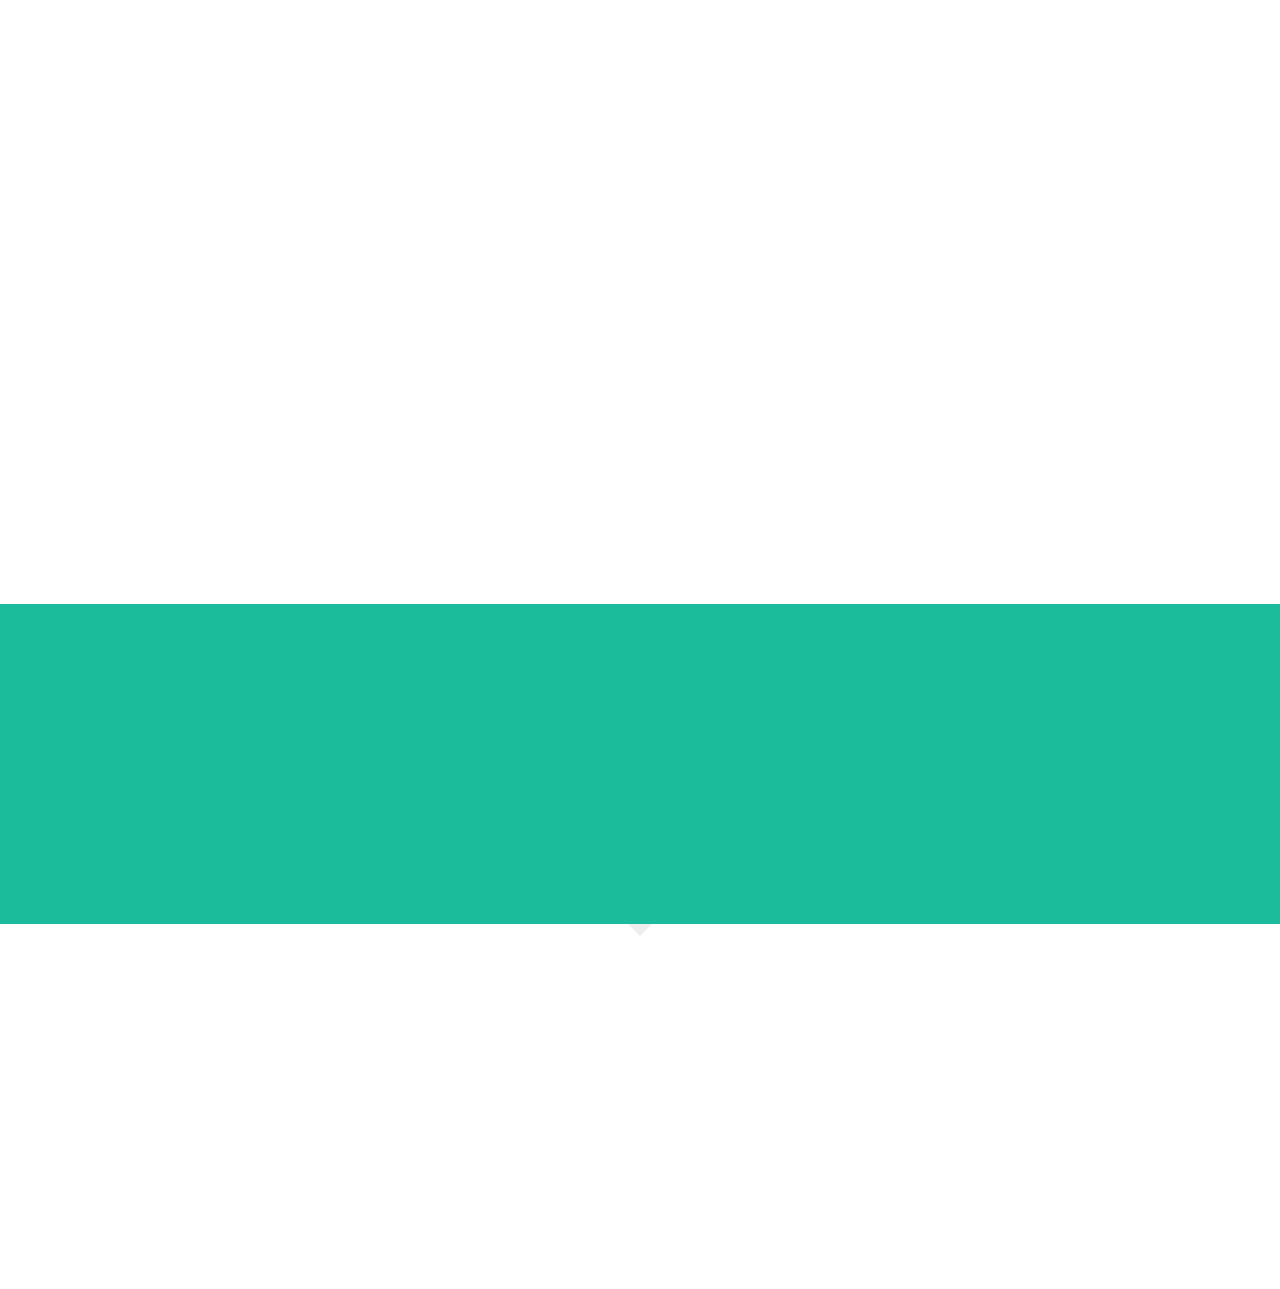
<file: index.html>
<!DOCTYPE html>
<!--[if lt IE 7 ]><html class="ie ie6" lang="en"><![endif]-->
<!--[if IE 7 ]><html class="ie ie7" lang="en"><![endif]-->
<!--[if IE 8 ]><html class="ie ie8" lang="en"><![endif]-->
<!--[if (gte IE 9)|!(IE)]><!--><html lang="en"><!--<![endif]-->
<head>

<meta charset="UTF-8">
<title>Botomodo - create messenger bots</title>
<meta name="description" content="">
<meta name="keywords" content="">
<meta content="width=device-width, initial-scale=1, maximum-scale=1, user-scalable=no" name="viewport">
<link rel="apple-touch-icon-precomposed" sizes="144x144" href="images/ico/apple-touch-icon-144.png">
<link rel="apple-touch-icon-precomposed" sizes="114x114" href="images/ico/apple-touch-icon-114.png">
<link rel="apple-touch-icon-precomposed" sizes="72x72" href="images/ico/apple-touch-icon-72.png">
<link rel="apple-touch-icon-precomposed" href="images/ico/apple-touch-icon-57.png">
<link rel="shortcut icon" href="images/ico/favicon.png">
<!--[if IE]><![endif]-->
<link rel="stylesheet" href="css/style.css">
<script src="js/jquery.js"></script>
<script src="js/countdown.js"></script>
<script src="js/owlcarousel.js"></script>
<script src="js/uikit.scrollspy.js"></script>
<script src="js/scripts.js"></script>
<!--[if lt IE 9]><script src="http://html5shiv.googlecode.com/svn/trunk/html5.js"></script><![endif]-->
</head>
<body id="backtotop">

<div class="fullwidth clearfix">
	<div id="topcontainer" class="bodycontainer clearfix" data-uk-scrollspy="{cls:'uk-animation-fade', delay: 300, repeat: true}">
		<img src="images/ico/apple-touch-icon-144.png" class="botomodologo"> 
		<h2>Make living messenger-bots</h2>
		<p>info@botomodo.tech</p>
	</div>
</div>



<div class="fullwidth colour2 clearfix">
	<div id="maincont" class="bodycontainer clearfix" data-uk-scrollspy="{cls:'uk-animation-fade', delay: 300, repeat: true}">

		<h1>Web site was yesterday, a social network is today, but
tomorrow day  by bots</h1>

	</div>
</div>

<div class="arrow-separator arrow-grey"></div>

<div class="fullwidth clearfix">
	<div id="footercont" class="bodycontainer clearfix" data-uk-scrollspy="{cls:'uk-animation-fade', delay: 300, repeat: true}">

		<p class="backtotop"><a title="" href="#backtotop"><span class="fa fa-angle-double-up"></span></a></p>
	<h2>Official site coming soon</h2>
		<div id="socialmedia" class="clearfix">
			<ul>
				<li>  <iframe src="https://www.facebook.com/plugins/like.php?href=https%3A%2F%2Fwww.facebook.com%2Fbotomodo.ua%2F&width=100&layout=button&action=like&show_faces=true&share=true&height=65&appId" width="100" height="65" style="border:none;overflow:hidden" scrolling="no" frameborder="0" allowTransparency="true"></iframe>
   </li>
			</ul>
		</div>
	</div>
</div>
   
</body>
</html>
</file>
<file: css/style.css>
/* ==================================================
   CSS Imports
================================================== */

@import url("reset.css");
@import url("owlcarousel.css");
@import url("uikit.scrollspy.css");

/* ==================================================
   Icon Fonts
================================================== */

@import url("fonts/fontawesome/font-awesome.css");

/* ==================================================
   Google Fonts
================================================== */

@import url(https://fonts.googleapis.com/css?family=Roboto+Condensed&subset=latin,cyrillic);
/* ==================================================
   Global Styles
================================================== */

*
{
	-webkit-box-sizing: border-box;
	-moz-box-sizing: border-box;
	box-sizing: border-box;
}


img
{   
	 max-width: 100%;
         height: auto;
}

html
{
	height: 100%;
	overflow: auto;
	
	-webkit-font-smoothing: antialiased;
	-webkit-text-size-adjust: 100%;
	-ms-text-size-adjust: 100%;
}

body
{
	font-family: 'Roboto Condensed', sans-serif;
	font-size: 20px;
	line-height: 32px;
	font-weight: 300;
	color: #999;
	background: #FFF;
	
	text-rendering: optimizeLegibility;
	vertical-align: baseline;
}

::selection
{
	background: #149077;
	color: #FFF;
}

::-moz-selection
{
	background: #149077;
	color: #FFF;
}

a
{
	color: #16A085;
	text-decoration: none;
}

	a:hover
	{
		color: #444;
	}

/* ==================================================
   Default Typography
================================================== */

p
{
	margin: 0 0 20px 0;
}

strong
{
	font-weight: 600;
}

em
{
	font-style: italic;
}

h1, h2, h3
{
	font-size: 60px;
	line-height: 60px;
	margin: 0 0 20px 0;
	letter-spacing: -1px;
	font-weight: 300;
	text-transform: uppercase;
}

	h2
	{
		font-size: 38px;
		line-height: 38px;
	}
		
	h3
	{
		font-size: 32px;
		line-height: 32px;
	}

/* ==================================================
   Background Colours
================================================== */

.colour1
{
	background: #16A085;
}

.colour2
{
	background: #1ABC9C;
}

.colour3
{
	background: #EEE;
}


/* ==================================================
   Separator Arrows
================================================== */

.arrow-separator
{
	position: relative;
}

	.arrow-separator:after
	{
		top: 100%;
		border: solid transparent;
		content: " ";
		height: 0;
		width: 0;
		position: absolute;
		pointer-events: none;
		border-width: 12px;
		left: 50%;
		margin-left: -12px;
		z-index: 11;
	}
	
		.arrow-white:after
		{
			border-color: #FFF rgba(255,255,255,0) rgba(255,255,255,0) rgba(255,255,255,0); /** Using RGB to remove dark line in Firefox **/
		}
		
		.arrow-theme:after
		{
			border-color: #16A085 rgba(22,160,133,0) rgba(22,160,133,0) rgba(22,160,133,0);
		}
		
		.arrow-themelight:after
		{
			border-color: #1ABC9C rgba(26,188,156,0) rgba(26,188,156,0) rgba(26,188,156,0);
		}

		.arrow-grey:after
		{
			border-color: #EEE rgba(238,238,238,0) rgba(238,238,238,0) rgba(238,238,238,0);
		}

/* ==================================================
   General Layout Styles
================================================== */

.fullwidth
{
	width: 100%;
	padding: 60px 30px;
	min-width: 280px;
}

	.fullwidth .bodycontainer
	{
		margin: 0 auto;
		width: 100%;
		max-width: 1000px;
		text-align: center;
	}
	
#topcontainer
{

}

	#topcontainer h1
	{
		padding: 6px 0 10px 0;
		margin-bottom: 0;
		letter-spacing: -1.5px;
		color: #444;
		font-weight: 400;
	}
	
		#topcontainer h1 span
		{
			font-size: 70px;
			line-height: 70px;
			letter-spacing: -1.4px;
			font-weight: 300;
		}

	#topcontainer p
	{
		margin-bottom: 0;
		color: #999;
	}

	#topcontainer p span
	{
		font-size: 90px;
		line-height: 90px;
		color: #1abc9c;
	}
	
#countdown
{
	color: #FFF;
}

	#countdown #countdowncont
	{
		width: 100%;
		max-width: 700px;
		margin: 0 auto;
	}

		#countdown #countdowncont ul#countscript li
		{
			float: left;
			width: 25%;
			padding: 30px 0;
			margin: 0;
			list-style-type: none;
		}

			#countdown #countdowncont ul#countscript li span
			{
				font-size: 80px;
				line-height: 80px;
				font-weight: 300;
				color: #FFF;
			}

			#countdown #countdowncont ul#countscript li p
			{
				color: rgba(255, 255, 255, 0.6);
				font-weight: 300;
				text-transform: uppercase;
				font-size: 18px;
				line-height: 18px;
				margin: 0;
			}
		
#maincont
{
	color: #FFF;
}

	#maincont a
	{
		color: #FFF;
		opacity: 0.6;
	}
	
		#maincont a:hover
		{
			opacity: 1;
		}
	
	#maincont #signupform
	{
		margin: 0 auto 20px auto;
		width: 80%;
	}

		.sb-search
		{
			position: relative;
			width: 100%;
			min-width: 50px;
			height: 50px;
			overflow: hidden;
		}

			.sb-search .sb-search-input
			{
				position: absolute;
				top: 0;
				right: 0;
				border: none;
				outline: none;
				background: #FFF;
				border: 0;
				width: 100%;
				height: 50px;
				margin: 0;
				z-index: 10;
				padding: 0 65px 0 15px;
				font-family: inherit;
				font-size: 20px;
				color: #333;
				
				-webkit-border-radius: 0px;
				-moz-border-radius: 0px;
				border-radius: 0px;
				
				-webkit-appearance: none;
			}

		button.formbutton, .sb-search-submit 
		{
			width: 60px;
			height: 60px;
			display: block;
			position: absolute;
			right: 0;
			top: 0;
			padding: 0;
			margin: 0;
			text-align: center;
			cursor: pointer;
		}

			.sb-search-submit
			{
				background: #FFF; /* IE needs this */
				-ms-filter: "progid:DXImageTransform.Microsoft.Alpha(Opacity=0)"; /* IE 8 */
				filter: alpha(opacity=0); /* IE 5-7 */
				opacity: 0;
				color: transparent;
				border: none;
				outline: none;
				z-index: -1;
			}
			
			button.formbutton
			{
				color: #FFF;
				background: #16A085;
				z-index: 90;
				border: 0;
				height: 50px;
			}
			
			button.formbutton span
			{
				font-size: 19px;
			}
			
				button.formbutton:hover
				{
					background: #149077;
				}
			
#quotecont
{
	padding: 30px 0;
}

	#quotecont .owl-theme .owl-controls .owl-page span
	{
		background: #CCC;
	}
	
		#quotecont .owl-theme .owl-controls .owl-page.active span,
		#quotecont .owl-theme .owl-controls.clickable .owl-page:hover span
		{
			background: #1ABC9C;
		}

#footercont
{
	position: relative;
	font-size: 18px;
}

	#footercont #socialmedia ul
	{
		margin: 0 0 30px 0;
	}

	#footercont #socialmedia ul li
	{
		display: inline-block;
		list-style-type: none;
		margin: 0 10px;
	}

		#footercont #socialmedia ul li a
		{
			font-size: 36px;
			color: #999;
		}
		
			#footercont #socialmedia ul li a:hover
			{
				color: #1ABC9C;
			}
			
	#footercont p.backtotop
	{
		margin: 0 0 40px 0;
	}

		#footercont p.backtotop a
		{
			position: relative;
			display: inline-block;
			background: #EEE;
			font-size: 32px;
			line-height: 32px;
			color: #999;
			padding: 5px 12px;
			
			-webkit-border-radius: 4px;
			-moz-border-radius: 4px;
			border-radius: 4px;
		}
		
			#footercont p.backtotop a:hover
			{
				background-color: #1ABC9C;
				color: #FFF;
				text-decoration: none;
			}
			
				#footercont p.backtotop a:active
				{
					top: 2px;
				}

/* ==================================================
   Responsive Media Queries - Tablets
================================================== */

@media screen and (max-width: 768px)
{

	body
	{
		font-size: 23px;
		line-height: 29px;
	}
	
	#topcontainer h1
	{
		font-size: 54px;
		line-height: 54px;
		letter-spacing: -1.2px;
	}

		#topcontainer h1 span
		{
			font-size: 70px;
			line-height: 70px;
		}
	
	#countdown #countdowncont
	{
		max-width: 400px;
	}
	
		#countdown #countdowncont ul#countscript li
		{
			width: 50%;
			padding: 10px 0;
		}
		
			#countdown #countdowncont ul#countscript li span
			{
				font-size: 70px;
				line-height: 70px;
			}
			
	#quotecont
	{
		padding: 15px 0;
	}
		
	#footercont
	{
		font-size: 19px;
	}
		
		#footercont #footerleft
		{
			float: none;
			padding: 30px 0;
			text-align: center;
		}
		
			#footercont #socialmedia ul li a
			{
				font-size: 32px;
			}
		
		#footercont #footerright
		{
			float: none;
		}
	
}

/* ==================================================
   Responsive Media Queries - Mobiles
================================================== */

@media screen and (max-width: 480px)
{	

	body
	{
		font-size: 21px;
		line-height: 27px;
	}
	
	#topcontainer h1
	{
		font-size: 36px;
		line-height: 36px;
		
	}

		#topcontainer h1 span
		{
			font-size: 50px;
			line-height: 50px;
		}
	
	#countdown #countdowncont ul#countscript li
	{
		padding: 6px 0;
	}
	
		#countdown #countdowncont ul#countscript li span
		{
			font-size: 62px;
			line-height: 62px;
		}

		#countdown #countdowncont ul#countscript li p
		{
			font-size: 16px;
			line-height: 16px;
		}
		
	#maincont #signupform
	{
		margin: 0 auto 20px auto;
		width: 100%;
	}
	
	#quotecont
	{
		padding: 5px 0;
	}
	
	#footercont #socialmedia ul li
	{
		margin: 0 5px;
	}
	
		#footercont #socialmedia ul li a
		{
			font-size: 28px;
		}
	
}
</file>
